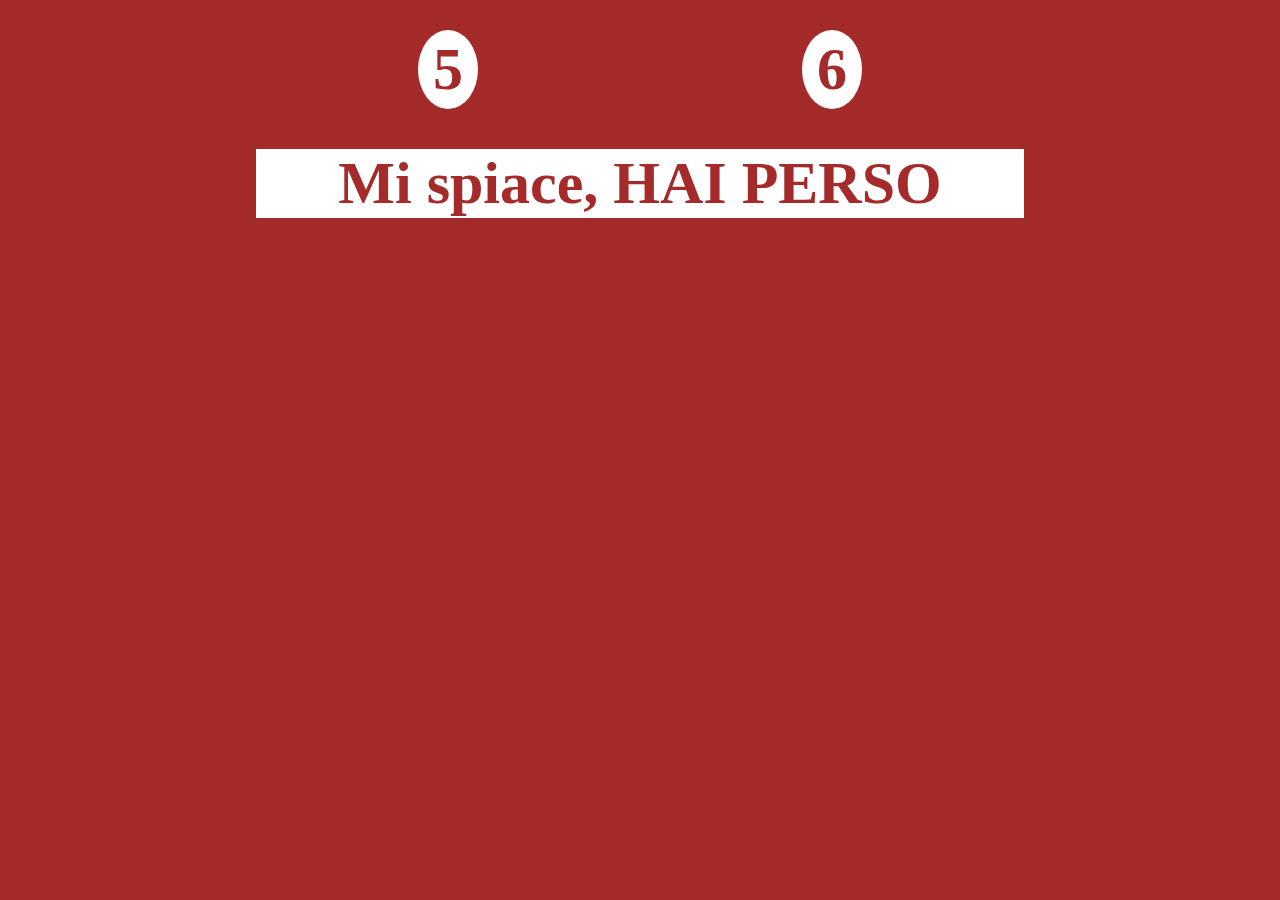
<file: js dadi/index.html>
<!DOCTYPE html>
<html lang="en">
<head>
    <meta charset="UTF-8">
    <meta name="viewport" content="width=device-width, initial-scale=1.0">
    <!-- css -->
    <link rel="stylesheet" href="css/style.css">
    <title>js-dadi</title>
</head>
<body>
    
    <main>

        <div class="container">

            <div class="d-flex">

                <div id="dice-user"></div>

                <div id="dice-pc"></div>

            </div>
            

            <div id="result"></div>

        </div>

    </main>

    <!-- javascript -->
    <script type="text/javascript" src="js/myscript.js">
    </script>
</body>
</html>
</file>
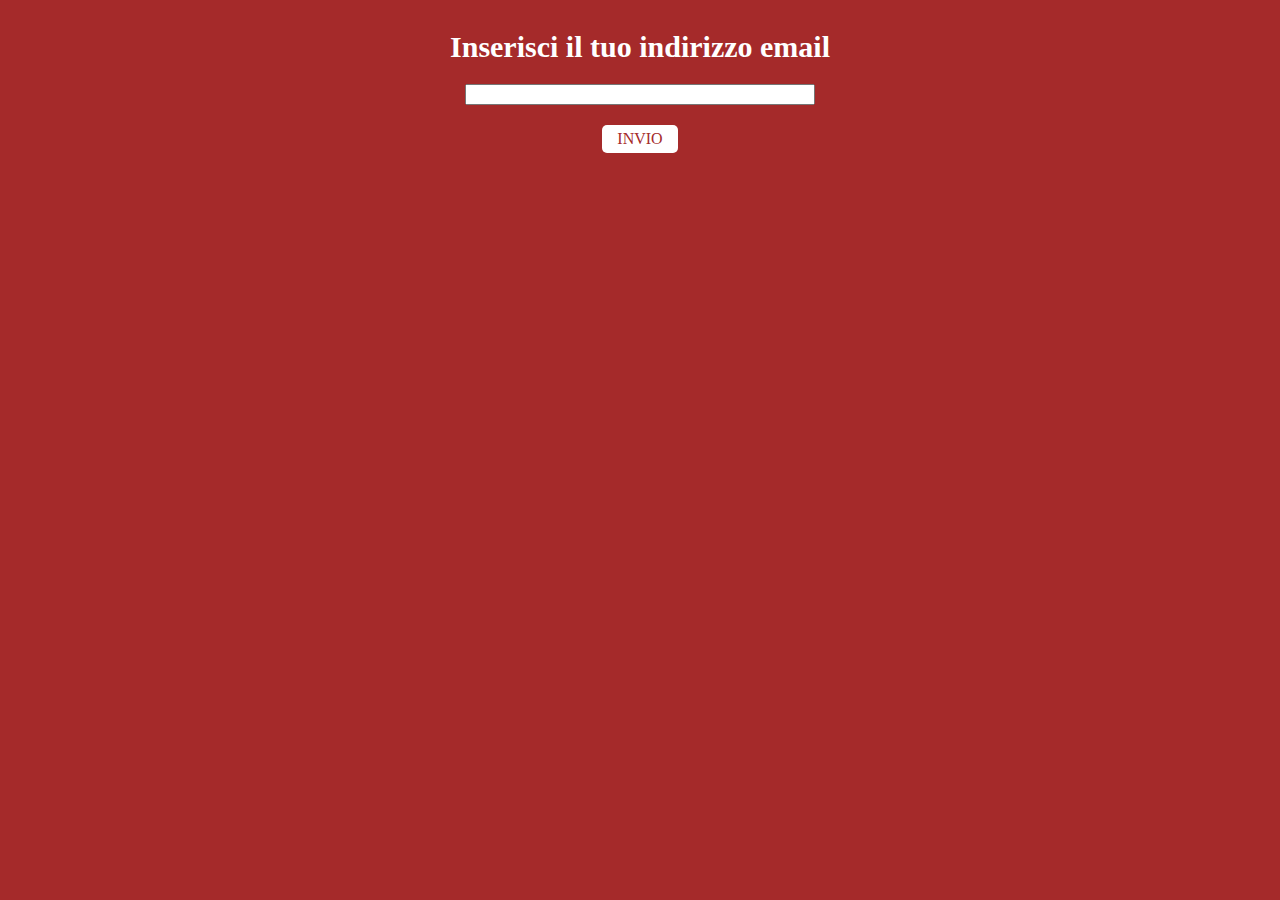
<file: js mail/index.html>
<!DOCTYPE html>
<html lang="en">
<head>
    <meta charset="UTF-8">
    <meta name="viewport" content="width=device-width, initial-scale=1.0">
    <!-- css -->
    <link rel="stylesheet" href="css/style.css">
    <title>js-mail</title>
</head>
<body>
    
    <main>

        <div class="container">

            <div class="title">Inserisci il tuo indirizzo email</div>
            <input type="email" required>
            <br>
            <div class="mybutton">INVIO</div>

            <div id="answer"></div>

        </div>

    </main>

    <!-- javascript -->
    <script type="text/javascript" src="js/myscript.js">
    </script>
</body>
</html>
</file>
<file: js dadi/css/style.css>
* {
    margin: 0;
    padding: 0;
    box-sizing: border-box;
}

/* MAIN */
main {
    background-color: brown;
    height: 100vh;
}

.container {
    width: 60%;
    margin: 0 auto;
    padding-top: 30px;
}

.d-flex {
    display: flex;
    justify-content: space-around;
}

.d-flex div {
    padding: 5px 15px;
    border-radius: 50%;
}

.d-flex div,
#result {
    font-size: 60px;
    font-weight: 900;
    color: brown;
    background-color: white;
}

#result {
    margin-top: 40px;
    text-align: center;
}
</file>
<file: js mail/css/style.css>
* {
    margin: 0;
    padding: 0;
    box-sizing: border-box;
}

/* MAIN */
main {
    background-color: brown;
    height: 100vh;
}

.container {
    width: 80%;
    margin: 0 auto;
    padding-top: 30px;
    text-align: center;
    color: white;
}

.title {
    font-size: 30px;
    font-weight: bold;
}

.container input {
    font-size: 15px;
    width: 350px;
}

.mybutton {
    display: inline-block;
    background-color: white;
    color: brown;
    padding: 5px 15px;
    border-radius: 5px;
}

.title,
.container input,
.mybutton {
    margin-bottom: 20px;
}

.mybutton:hover {
    cursor: pointer;
}

.answer {
    margin-top: 20px;
    font-size: 20px;;
}
</file>
